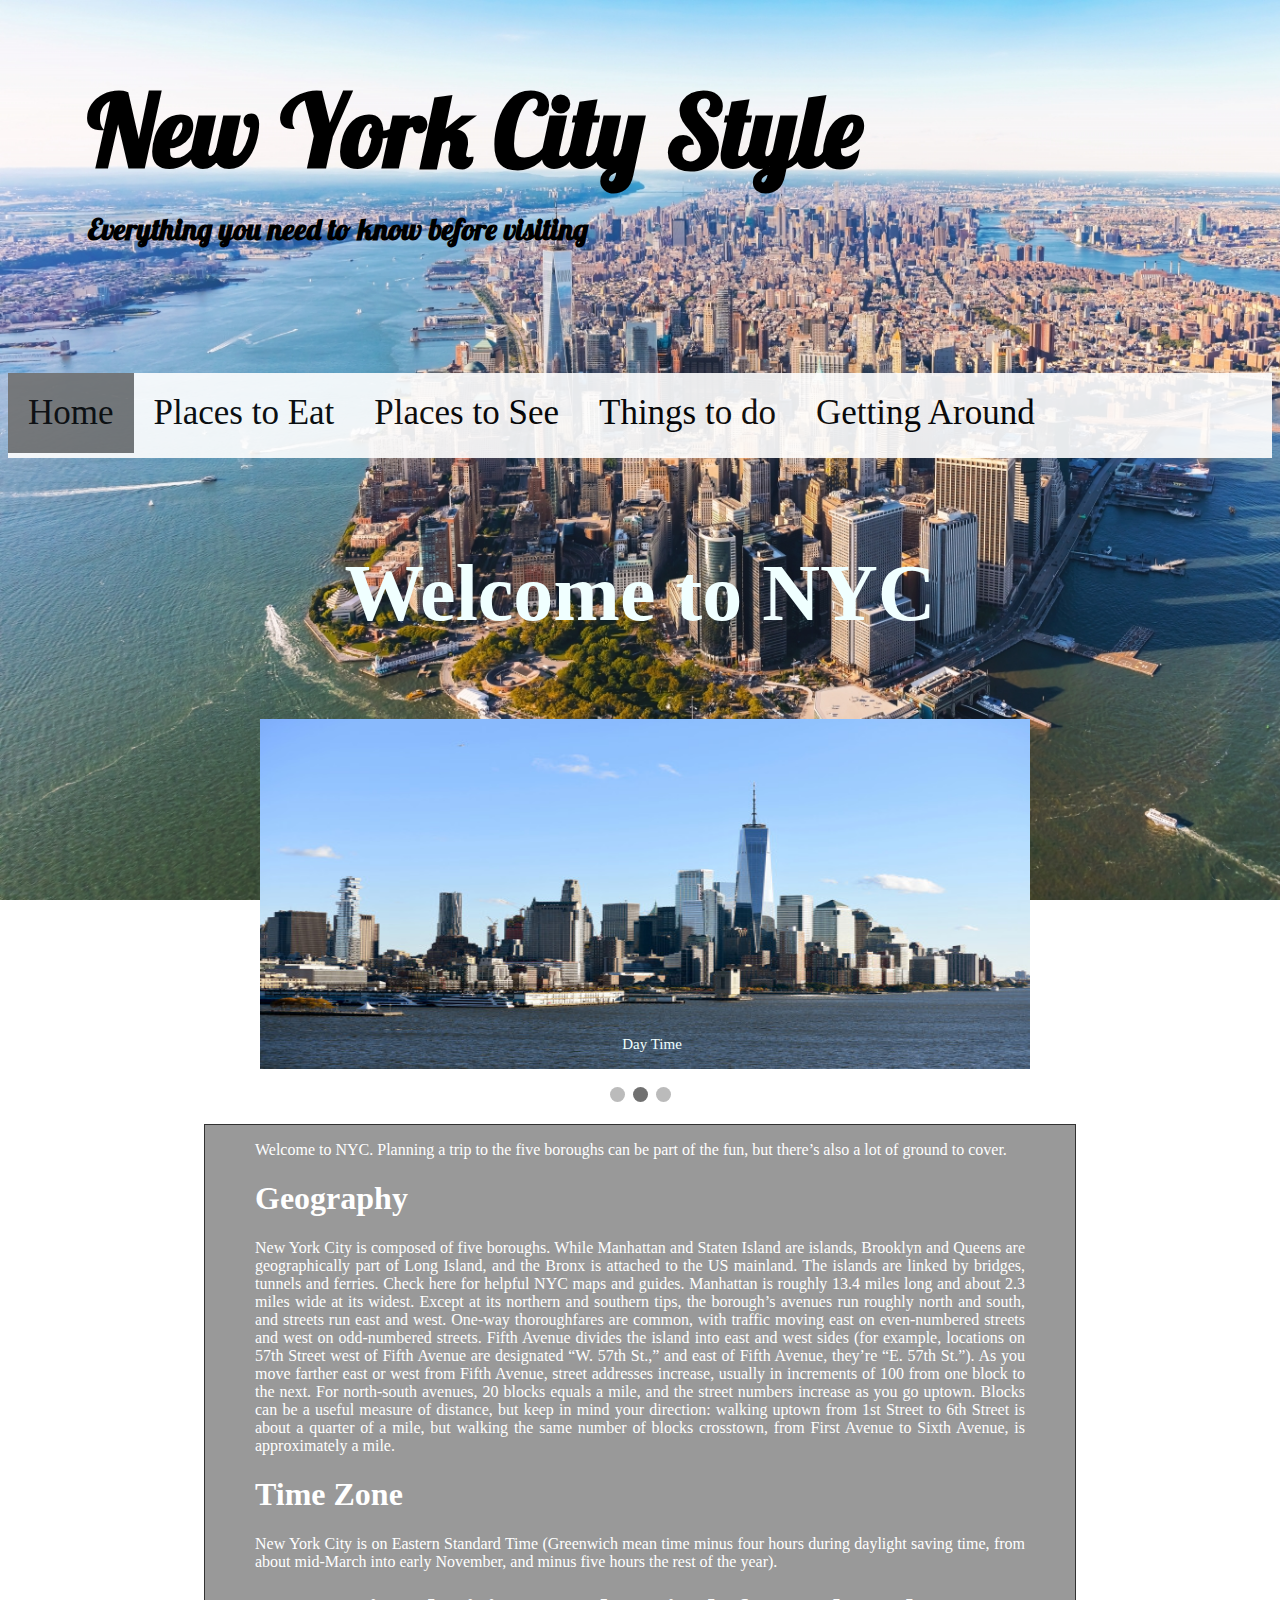
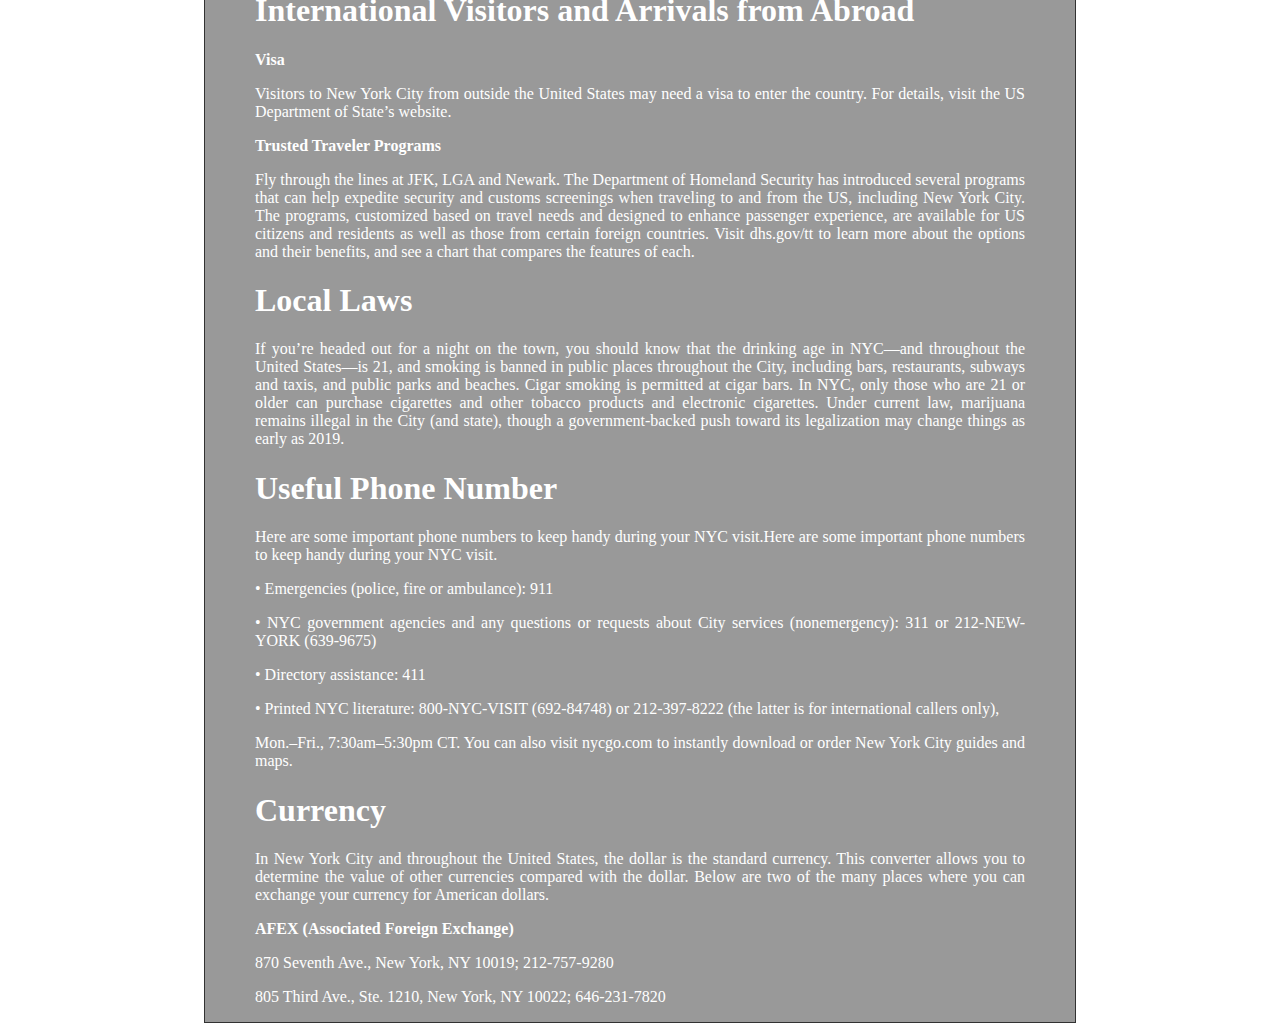
<file: index.html>
<!DOCTYPE html>
<html lang="en">
    <head>
        <meta charset="UTF-8">
        <title> Home</title>
        <link href="https://fonts.googleapis.com/css?family=Lobster" rel="stylesheet">
        <link rel='stylesheet' href='https://use.fontawesome.com/releases/v5.7.0/css/all.css' integrity='sha384-lZN37f5QGtY3VHgisS14W3ExzMWZxybE1SJSEsQp9S+oqd12jhcu+A56Ebc1zFSJ' crossorigin='anonymous'>
        <link rel="stylesheet" href="resources/design.css">
    </head>
    <body>
        <div class="header">
            <h1> New York City Style</h1> <br>
            <h2> Everything you need to know before visiting</h2>
        </div>


        <div class="navbar">
            <a class="active" href="#"><i class="fa fa-fw fa-home"></i> Home</a>
            <a href="placesToEat.html"><i class="fas fa-hamburger"></i> Places to Eat</a>
            <a href="placestoSee.html"><i class="fas fa-building"></i> Places to See</a>
            <a href="thingsToDo.html"><i class="fas fa-map-marked-alt"></i> Things to do</a>
            <a href="gettingAround.html"><i class="fas fa-taxi"></i>Getting Around</a>
        </div>
        <div class = "pagetitle">
            <h3>Welcome to NYC</h3>
        </div>
        <!-- Slideshow container -->
        <div class="slideshow-container">
            <div class="mySlides fade">
                <img src="resources/nyc1.jpg" style="width:100%">
                <div class="text">Night Time</div>
            </div>
            <div class="mySlides fade">
                <img src="resources/nyc2.jpg" style="width:100%">
                <div class="text">Day Time</div>
            </div>
            <div class="mySlides fade">
                <div class="numbertext">3 / 3</div>
                <img src="resources/nyc3.jpg" style="width:100%">
                <div class="text">Time Square</div>
            </div>
        </div>
        <br>

        <div style="text-align:center">
            <span class="dot"></span>
            <span class="dot"></span>
            <span class="dot"></span>
        </div>
        <br>
        <!-- The dots/circles -->

        <script src="index.js"></script>
        <script type="text/javascript">
            showSlides();
        </script>
        <div class ="wrap">
            <div id="info">
            <p>Welcome to NYC. Planning a trip to the five boroughs can be part of the fun, but
            there’s also a lot of ground to cover.
            </p>
            <h1>Geography</h1>
            <p>New York City is composed of five boroughs.  While Manhattan and Staten Island are islands, Brooklyn and Queens are geographically part of Long Island, and the Bronx is attached to the US mainland. The islands are linked by bridges, tunnels and ferries. Check here for helpful NYC maps and guides. Manhattan is roughly 13.4 miles long and about 2.3 miles wide at its widest. Except at its northern and southern tips, the borough’s avenues run roughly north and south, and streets run east and west. One-way thoroughfares are common, with traffic moving east on even-numbered streets and west on odd-numbered streets. Fifth Avenue divides the island into east and west sides (for example, locations on 57th Street west of Fifth Avenue are designated “W. 57th St.,” and east of Fifth Avenue, they’re “E. 57th St.”). As you move farther east or west from Fifth Avenue, street addresses increase, usually in increments of 100 from one block to the next. For north-south avenues, 20 blocks equals a mile, and the street numbers increase as you go uptown. Blocks can be a useful measure of distance, but keep in mind your direction: walking uptown from 1st Street to 6th Street is about a quarter of a mile, but walking the same number of blocks crosstown, from First Avenue to Sixth Avenue, is approximately a mile.</p>

            <h1>Time Zone</h1>
            <p>New York City is on Eastern Standard Time (Greenwich mean time minus four hours during daylight saving time, from about mid-March into early November, and minus five hours the rest of the year).</p>
            <h1>International Visitors and Arrivals from Abroad</h1>
            <p><b>Visa</b></p>
            <p>Visitors to New York City from outside the United States may need a visa to enter the country. For details, visit the US Department of State’s website. </p>
            <p><b>Trusted Traveler Programs</b></p>
            <p>Fly through the lines at JFK, LGA and Newark. The Department of Homeland Security has introduced several programs that can help expedite security and customs screenings when traveling to and from the US, including New York City. The programs, customized based on travel needs and designed to enhance passenger experience, are available for US citizens and residents as well as those from certain foreign countries. Visit dhs.gov/tt to learn more about the options and their benefits, and see a chart that compares the features of each.</p>
            <h1>Local Laws</h1>
            <p>If you’re headed out for a night on the town, you should know that the drinking age in NYC—and throughout the United States—is 21, and smoking is banned in public places throughout the City, including bars, restaurants, subways and taxis, and public parks and beaches. Cigar smoking is permitted at cigar bars. In NYC, only those who are 21 or older can purchase cigarettes and other tobacco products and electronic cigarettes. Under current law, marijuana remains illegal in the City (and state), though a government-backed push toward its legalization may change things as early as 2019. </p>
            <h1>Useful Phone Number</h1>
            <p>Here are some important phone numbers to keep handy during your NYC visit.Here are some important phone numbers to keep handy during your NYC visit.</p>
            <p>• Emergencies (police, fire or ambulance): 911</p>
            <p>• NYC government agencies and any questions or requests about City services (nonemergency): 311 or 212-NEW-YORK (639-9675)</p>
            <p>• Directory assistance: 411</p>
            <p>• Printed NYC literature: 800-NYC-VISIT (692-84748) or 212-397-8222 (the latter is for international callers only), </p>
            <p>Mon.–Fri., 7:30am–5:30pm CT. You can also visit nycgo.com to instantly download or order New York City guides and maps.</p>
            <h1>Currency</h1>
            <p>In New York City and throughout the United States, the dollar is the standard currency. This converter allows you to determine the value of other currencies compared with the dollar. Below are two of the many places where you can exchange your currency for American dollars.</p>
            <p><b>AFEX (Associated Foreign Exchange) </b></p>
            <p>870 Seventh Ave., New York, NY 10019; 212-757-9280</p>
            <p>805 Third Ave., Ste. 1210, New York, NY 10022; 646-231-7820</p>
            </div>

        </div>
    </body>
</html>
</file>
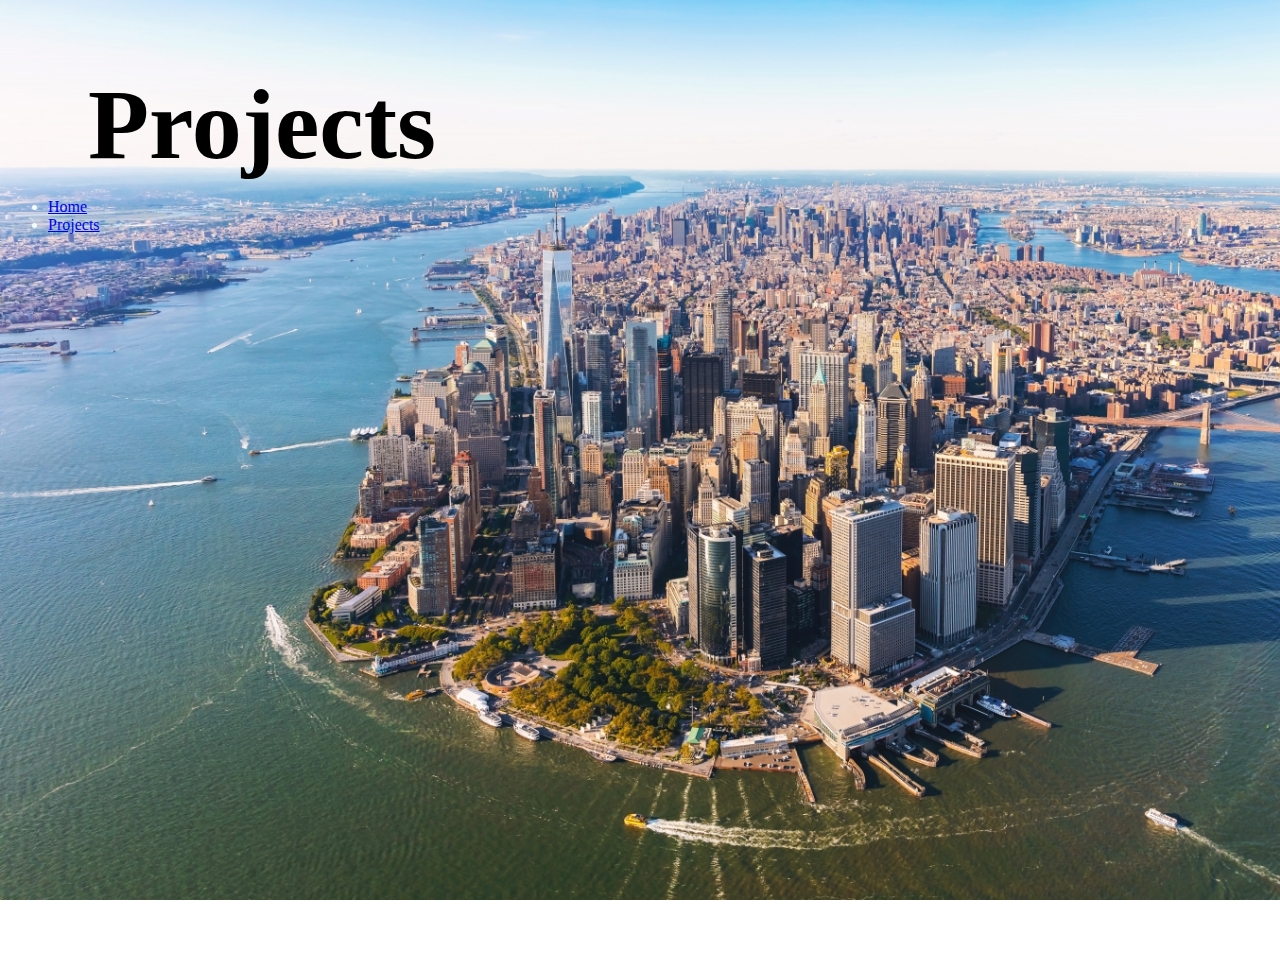
<file: final.html>
<!DOCTYPE html>
<html lang="en">
    <head>
        <meta charset="UTF-8">
        <title>Projects</title>
        <link rel="stylesheet" href="resources/design.css">
    </head>
    <body>
        <div class="header">
            <h1> Projects</h1>
        </div>
        <div class ="menu">
            <ul>
                <li><a class="home" href="index.html"> Home</a></li>
                <li><a href="final.html"> Projects</a></li>
            </ul>
        </div>
        
        
    </body>
</html>
</file>
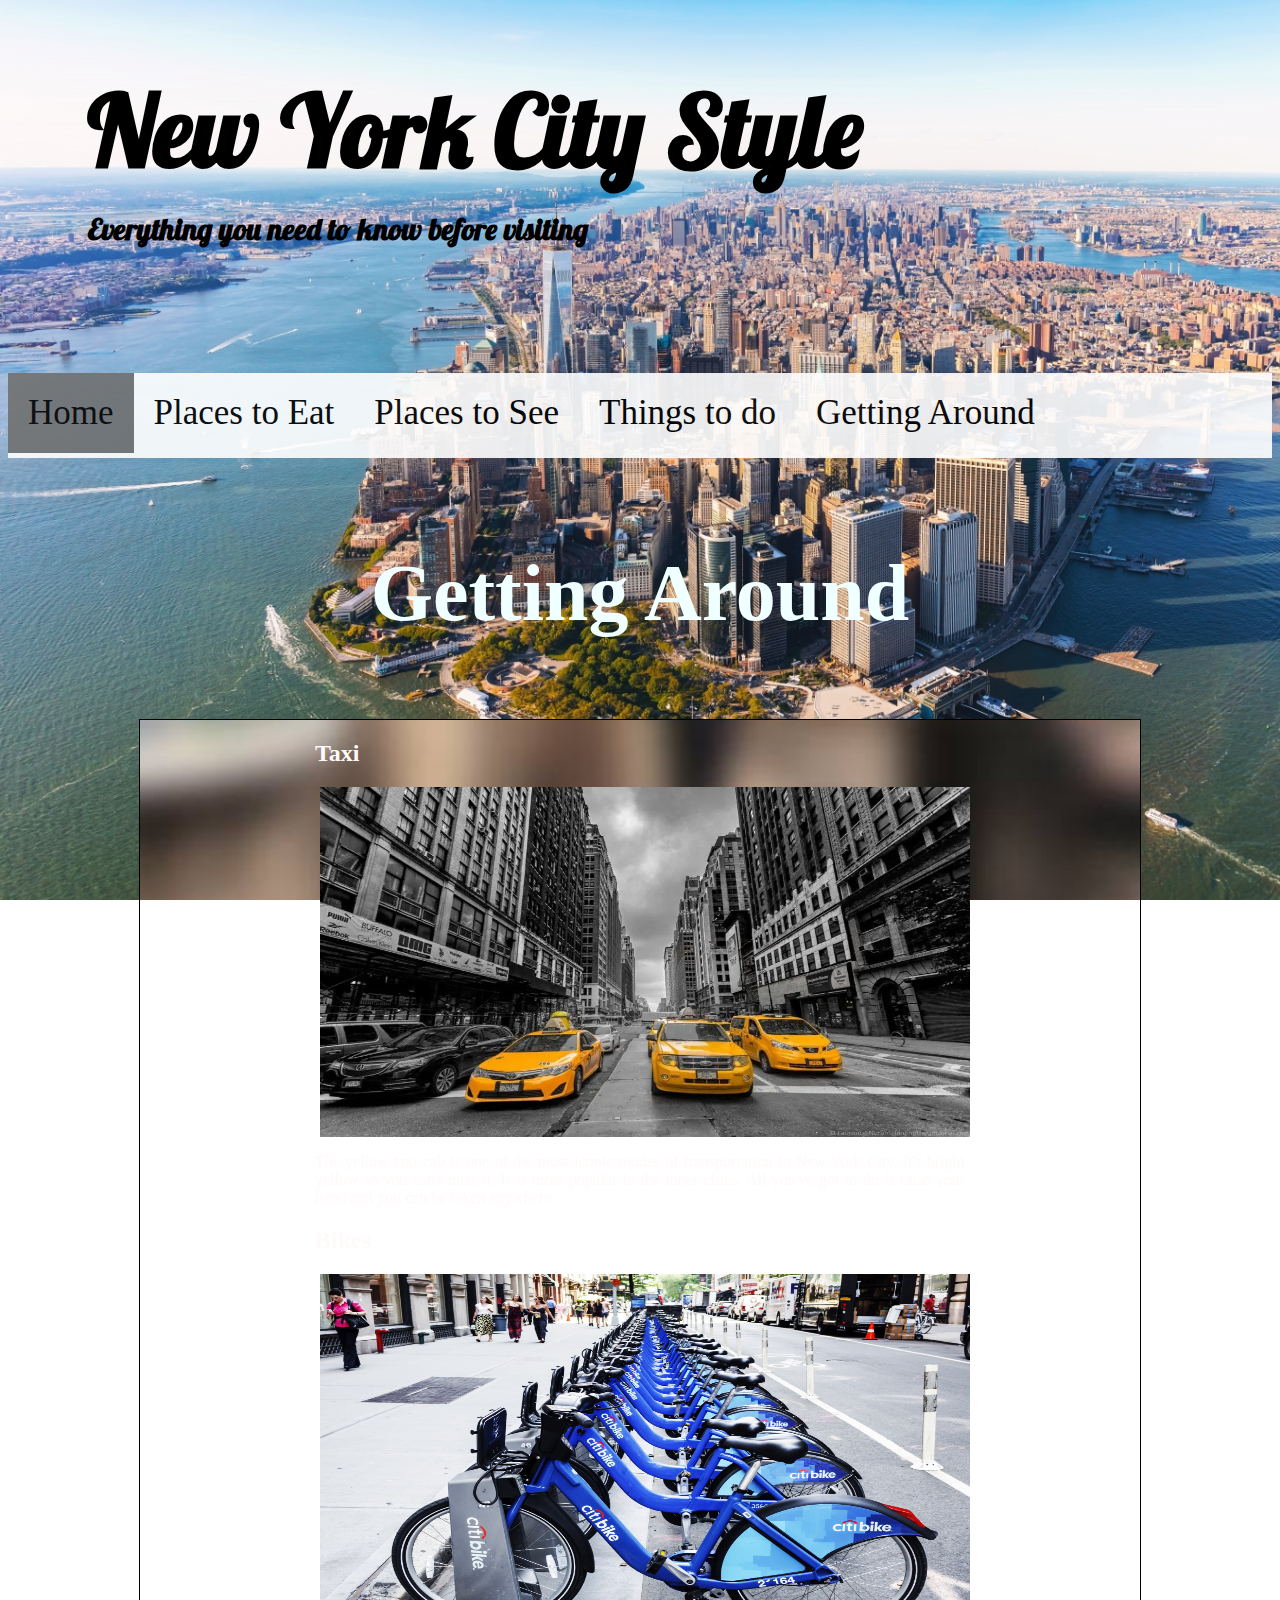
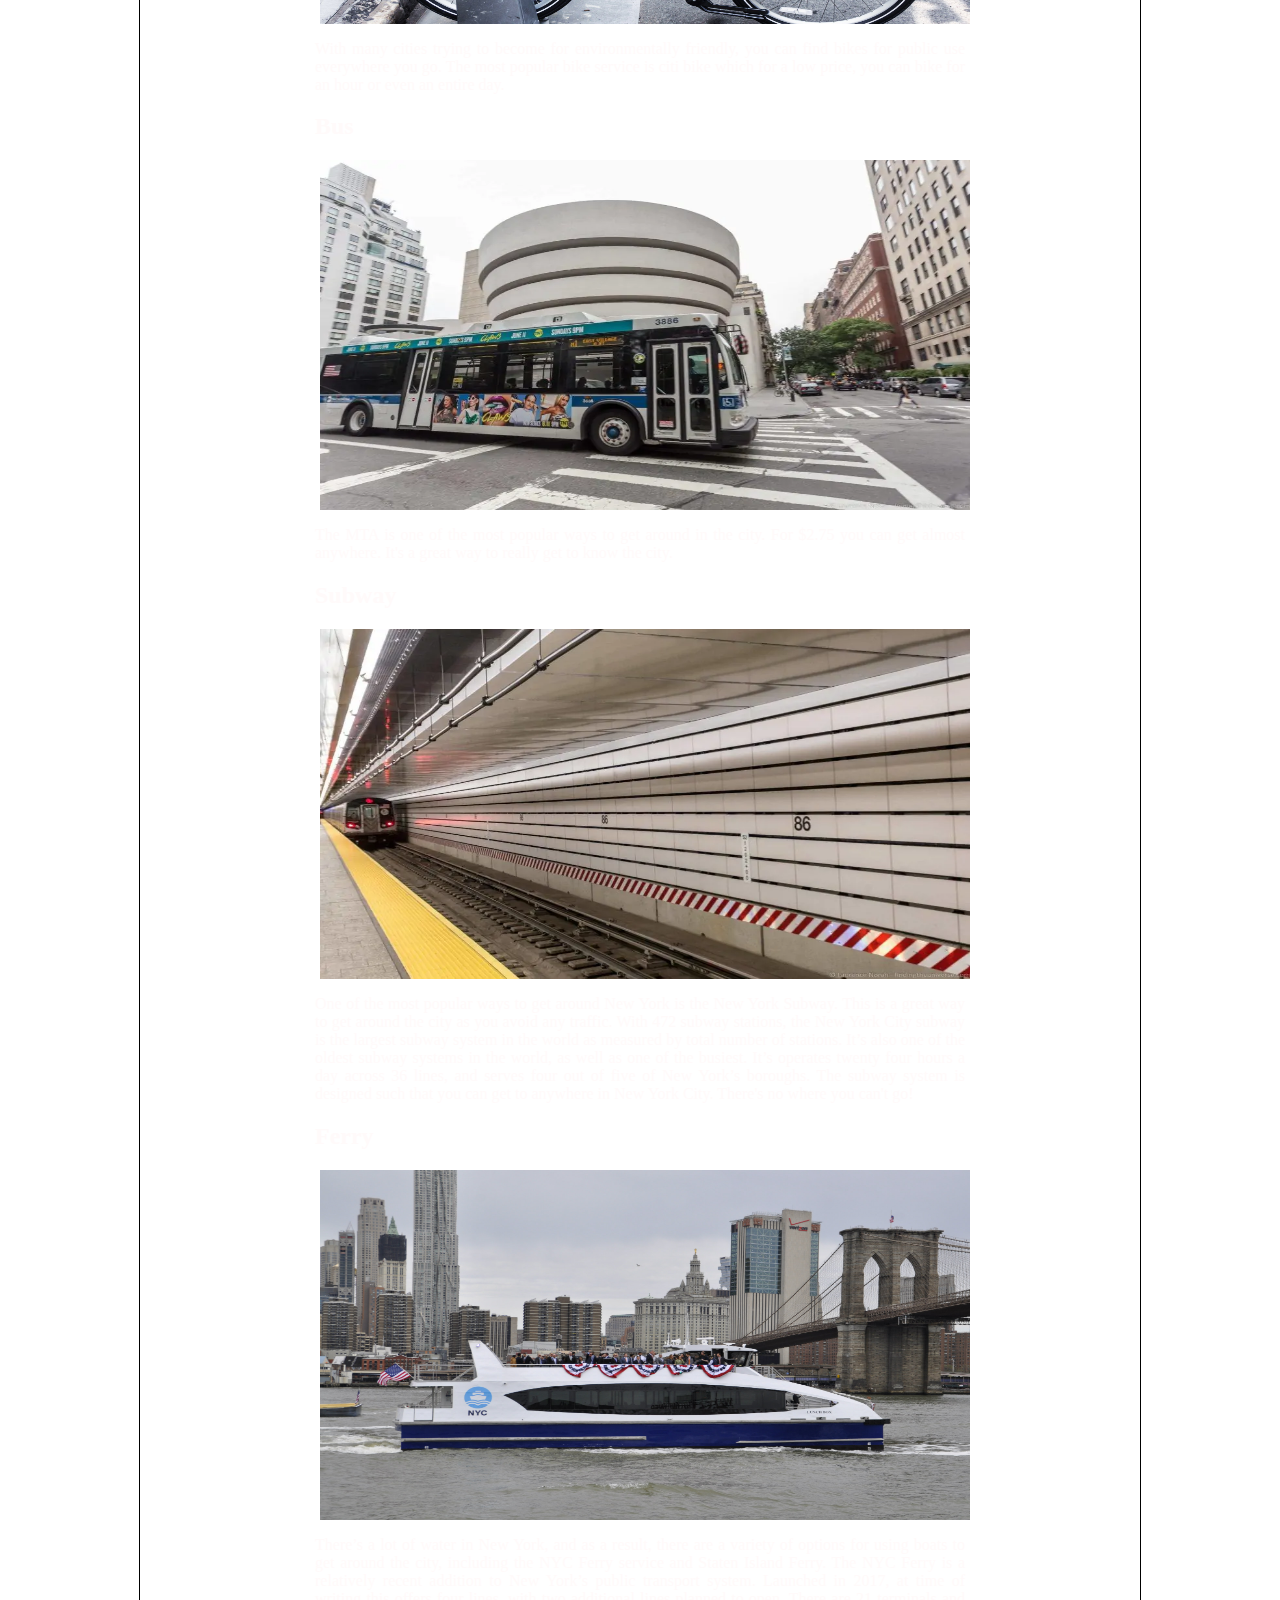
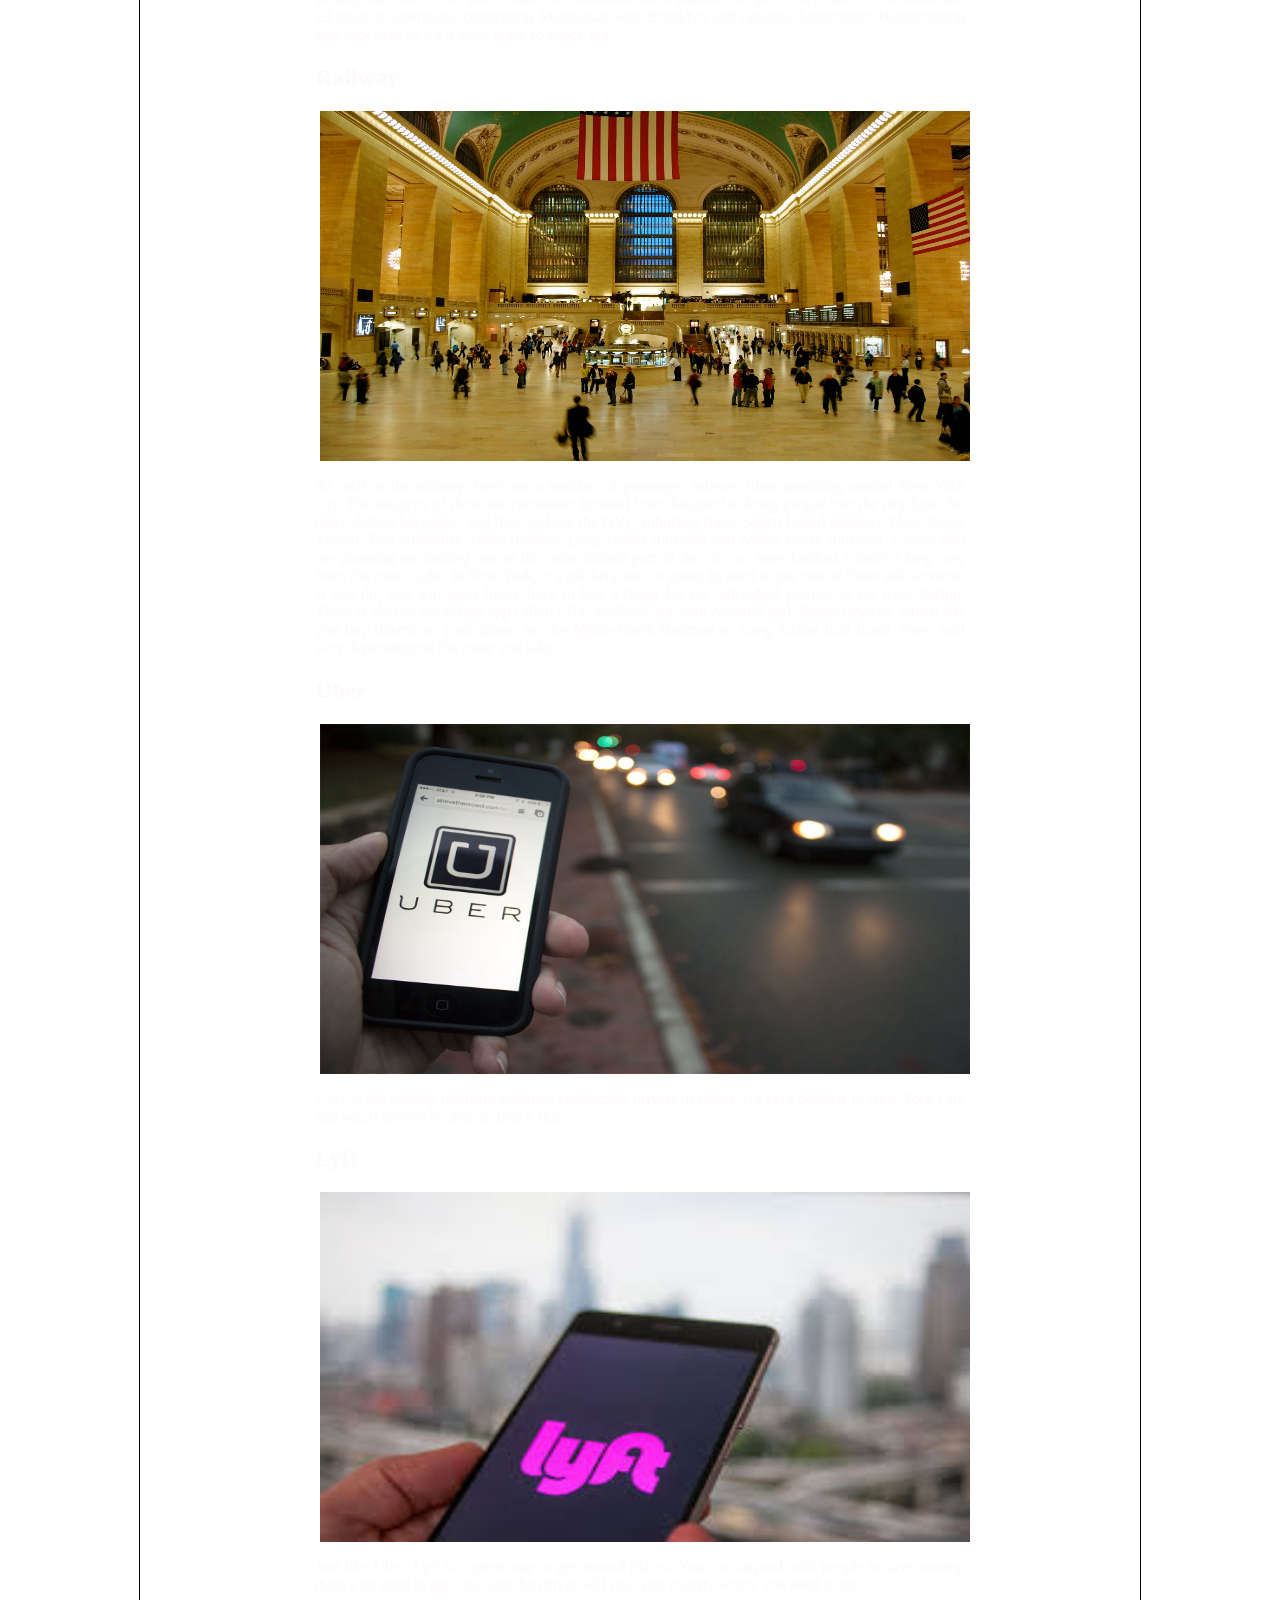
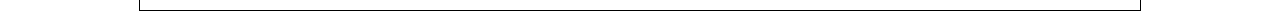
<file: gettingAround.html>
<!DOCTYPE html>
<html lang="en">
    <head>
        <meta charset="UTF-8">
        <title> Home</title>
        <link href="https://fonts.googleapis.com/css?family=Lobster" rel="stylesheet">
        <link rel='stylesheet' href='https://use.fontawesome.com/releases/v5.7.0/css/all.css' integrity='sha384-lZN37f5QGtY3VHgisS14W3ExzMWZxybE1SJSEsQp9S+oqd12jhcu+A56Ebc1zFSJ' crossorigin='anonymous'>

        <link rel="stylesheet" href="resources/design.css">
    </head>
    <body>
        <div class="header">
            <h1> New York City Style</h1> <br>
            <h2> Everything you need to know before visiting</h2>
        </div>

<div class="navbar">
  <a class="active" href="index.html"><i class="fa fa-fw fa-home"></i> Home</a>
  <a href="placesToEat.html"><i class="fas fa-hamburger"></i> Places to Eat</a>
  <a href="placestoSee.html"><i class="fas fa-building"></i> Places to See</a>
  <a href="thingsToDo.html"><i class="fas fa-map-marked-alt"></i> Things to do</a>
   <a href="gettingAround.html"><i class="fas fa-taxi"></i>Getting Around</a>
</div>
<div class = "pagetitle">
  <h3>Getting Around</h3>
</div>
<div class = "allimages">
  <div class = "mytext">
    <h2>Taxi</h2>
    <img  src = "resources/taxi.jpg" alt= "taxi" class = "myimage"/>
    <p>The yellow taxi cab is one of the most iconic modes of transportation in New York City.
    It's bright yellow so you can't miss it. It is most popular in the inner cities.
    All you've got to do is raise your hand and you can be taken anywhere.</p>
    <h2>Bikes</h2>
    <img  src = "resources/bike.jpg" alt= "bike" class = "myimage"/>
    <p>With many cities trying to become for environmentally friendly, you can find bikes
    for public use everywhere you go. The most popular bike service is citi bike which
    for a low price, you can bike for an hour or even an entire day.</p>
    <h2>Bus</h2>
    <img  src = "resources/bus.jpg" alt= "bus" class = "myimage"/>
    <p>The MTA is one of the most popular ways to get around in the city. For $2.75
    you can get almost anywhere. It's a great way to really get to know the city.</p>
    <h2>Subway</h2>
    <img  src = "resources/subway.jpg" alt= "subway" class = "myimage"/>
    <p>One of the most popular ways to get around New York is the New York Subway. This is a great way to get around the city as you avoid any traffic. With 472 subway stations, the New York City subway is the largest subway system in the world as measured by total number of stations. It’s also one of the oldest subway systems in the world, as well as one of the busiest. It’s operates twenty four hours a day across 36 lines, and serves four out of five of New York’s boroughs. The subway system is designed such that you can get to anywhere in New York City. There's no where you can't go!</p>
    <h2>Ferry</h2>
    <img  src = "resources/ferry.jpg" alt= "ferry" class = "myimage"/>
    <p>There’s a lot of water in New York, and as a result, there are a variety of options for using boats to get around the city, including the NYC Ferry service and Staten Island Ferry. The NYC Ferry is a relatively recent addition to New York’s public transport system. Launched in 2017, at time of writing this offers four lines, with two additional lines planned to open. There are 21 terminals and 23 boats in operation, connecting Manhattan with Brooklyn and Queens. Spiderman: Homecoming was shot here so it's a great place to check out.</p>
    <h2>Railway</h2>
    <img  src = "resources/rail.jpg" alt= "rail" class = "myimage"/>
    <p>As well as the subway, there are a number of passenger railway lines operating around New York city. The majority of these are commuter focused lines designed to bring people into the city from the more distant boroughs, and they include the NYC suburban train, Staten Island Railway, New Jersey Transit, Port Authority Trans-Hudson, Long Island Railroad and Metro North Railroad. Unless you are planning on visiting one of the more distant part of the city, or have booked a hotel a long way from the main sights in New York, it’s unlikely you’re going to need to use one of these rail services. If you do, you will most likely have to buy a ticket for the individual journey at the train station. There is also an eticketing app called eTix, available for both Android and iPhone devices, which lets you buy tickets on your phone for the Metro-North Railroad or Long Island Rail Road. Fares will vary depending on the route you take.</p>
    <h2>Uber</h2>
    <img  src = "resources/uber.jpeg" alt= "uber" class = "myimage"/>
    <p>Uber is the leading platform business connecting drivers to riders. It's very popular in New York City and you'll always be able to find a ride.</p>
      <h2>Lyft</h2>
    <img  src = "resources/lyft.jpg" alt= "lyft" class = "myimage"/>
    <p>Just like Uber, Lyft is a great way to get around places. You can carpool with people to save money,
    there's no need to use cash and the driver will take you exactly where you need to go.</p>
  </div>
</div>

    </body>
</html>
</file>
<file: resources/design.css>
@font-face {
  font-family: 'Roboto';
  font-style: normal;
  font-weight: 400;
  src: local('Roboto Regular'),
       local('Roboto-Regular'),
       url(http://themes.googleusercontent.com/static/fonts/roboto/v11/2UX7WLTfW3W8TclTUvlFyQ.woff)
       format('woff');
}
body{
    height: 100vh;
    background-size: cover;
    background-image: url(background1.jpg);
    color: azure;
    background-attachment: fixed;
    font-family: Roboto;

}

.header h1{
    color: black;
    font-family: 'Lobster', cursive;
    font-size: 100px;
    padding-left: 80px;
    margin-bottom: 0;
}
.header h2{
    color: black;
    font-family: 'Lobster', cursive;
    font-size: 30px;
    padding-left: 80px;
    margin-top: 0;
    padding-bottom: 100px;
}
.pagetitle h3{
    color: azure;
    font-size: 80px;
    text-align: center;
    padding-top: 10px;
}

.navbar {
  width: 100%;
  background-color: white;
  overflow: auto;
  opacity: 0.9;
  padding-bottom: 5px;
}


/* Navbar links */
.navbar a {
  float: left;
  text-align: center;
  padding: 20px;
  color: black;
  text-decoration: none;
  font-size: 35px;

}

/* Navbar links on mouse-over */
.navbar a:hover {
  background-color: #C0C0C0;
}
/*.eatsoutput img{
  max-width: 25%;
  height: 350px;
  display: block;
 height: auto;
}
/*.column {
  position: relative;
}*/

/* Three image containers (use 25% for four, and 50% for two, etc) */
.container{
  padding-left: 100px;
  padding-right: 20px;
}
.column  {
  float: left;
  width: 30%;
  padding: 5px;
}

/* Clear floats after image containers */
.row::after {
  content: "";
  clear: both;
  display: table;
}

.column .row .container{
  position: absolute;
  width: 25%;
  max-width: 300px;
}

img {
  display: block;
  width: 100%;
  height: 350px;
  padding-bottom: 0px;
  padding-left: 5px;
}

 h4{
  font-size: 30px;
  text-align: center;
  padding-bottom: 0px;
}
 h3{
  font-size: 20px;
  text-align: center;
  padding-top: 0px;
}
h5{
  font-size: 20px;
}
.column:hover .overlay{
  height: 100%;
  background-color: #C0C0C0;
}
.yelp {
  color: white;
  font-size: 20px;
  position: absolute;
  top: 50%;
  left: 50%;
  -webkit-transform: translate(-50%, -50%);
  -ms-transform: translate(-50%, -50%);
  transform: translate(-50%, -50%);
  text-align: center;
}

.allimages {
  background-image: url(see.jpg);
  background-attachment: fixed;
  background-size: cover;
  border: 1px solid black;
  width:1000px;
  margin:auto;
  color:snow;


}



.mytext{
    width:650px;
    margin:auto;
    font-family: Roboto;
    text-align:justify;
    text-justify:inter-word;


}

.dropbtn {
  background-color: #808080;
  color: white;
  padding: 16px;
  font-size: 16px;
  border: none;
  cursor: pointer;
  margin-left: 1300px;
}

/* Dropdown button on hover & focus */
.dropbtn:hover, .dropbtn:focus {
  background-color: #585858;
}

/* The container <div> - needed to position the dropdown content */
.dropdown {
  position: relative;
  display: inline-block;
}

/* Dropdown Content (Hidden by Default) */
.dropdown-content {
  display: none;
  position: absolute;
  background-color: #f1f1f1;
  min-width: 160px;
  box-shadow: 0px 8px 16px 0px rgba(0,0,0,0.2);
  z-index: 1;
  margin-left: 1300px;
}

/* Links inside the dropdown */
.dropdown-content a {
  color: black;
  padding: 12px 16px;
  text-decoration: none;
  display: block;
}

/* Change color of dropdown links on hover */
.dropdown-content a:hover {background-color: #ddd}

/* Show the dropdown menu (use JS to add this class to the .dropdown-content container when the user clicks on the dropdown button) */
.show {display:block;}


/*.over {
  position: absolute;
  top: 0;
  bottom: 0;
  left: 0;
  right: 0;
  height: 100%;
  width: 100%;
  opacity: 0;
  transition: .5s ease;
  padding-left: 700px;
  background-color: #D3D3D3;
}*/

/*.allimages:hover .over {
  opacity: 5;
  padding-left: 370px;
}*/

/*.text {
  color: white;
  font-size: 20px;
  position: absolute;
  top: 50%;
  left: 50%;
  -webkit-transform: translate(-50%, -50%);
  -ms-transform: translate(-50%, -50%);
  transform: translate(-50%, -50%);
  text-align: center;
}*/



/* Add responsiveness - will automatically display the navbar vertically instead of horizontally on screens less than 500 pixels */
/*@media screen and (max-width: 500px) {
  .navbar a {

    float: none;
    display: block;
  }
}
* {box-sizing:border-box}

/* Slideshow container */
.slideshow-container {
  max-width: 770px;
  position: relative;
  margin: auto;
}

/* Hide the images by default */
.mySlides {
  display: none;
}




/* Caption text */
.text {
  color: azure;
  font-family: Roboto;
  font-size: 15px;
  padding: 8px 12px;
  position: absolute;
  bottom: 8px;
  width: 100%;
  text-align: center;
}

/* Number text (1/3 etc) */
.numbertext {
  color: #f2f2f2;
  font-size: 12px;
  padding: 8px 12px;
  position: absolute;
  top: 0;
}

/* The dots/bullets/indicators */
.dot {
  cursor: pointer;
  height: 15px;
  width: 15px;
  margin: 0 2px;
  background-color: #bbb;
  border-radius: 50%;
  display: inline-block;
  transition: background-color 0.6s ease;
}

.active, .dot:hover {
  background-color: #717171;
}

/* Fading animation */
.fade {
  -webkit-animation-name: fade;
  -webkit-animation-duration: 1.5s;
  animation-name: fade;
  animation-duration: 1.5s;
}

@-webkit-keyframes fade {
  from {opacity: .4}
  to {opacity: 1}
}

@keyframes fade {
  from {opacity: .4}
  to {opacity: 1}
}
div.wrap {
    width:870px;
    margin:auto;
    background-color: grey;

}
.wrap {
    border: 1px solid black;
    opacity: 0.8;

}
#info {
    width:770px;
    margin:auto;
    font-family: Roboto;
    text-align:justify;
    text-justify:inter-word;
    color:white;

}
.eatsoutput {
    background-image: url(see.jpg);
    background-attachment: fixed;
    background-size: cover;
    border: 1px solid black;
    width:1500px;
    margin:auto;
    color:snow;

}
.seeoutput {
    background-image: url(ground.jpg);
    background-attachment: fixed;
    background-size: cover;
    border: 1px solid black;
    width:1500px;
    margin:auto;
}
.dooutput {
    background-image: url(see.jpg);
    background-attachment: fixed;
    background-size: cover;
    width:1500px;
    margin:auto;
}

.toCenter {
  margin: auto;
}
</file>
